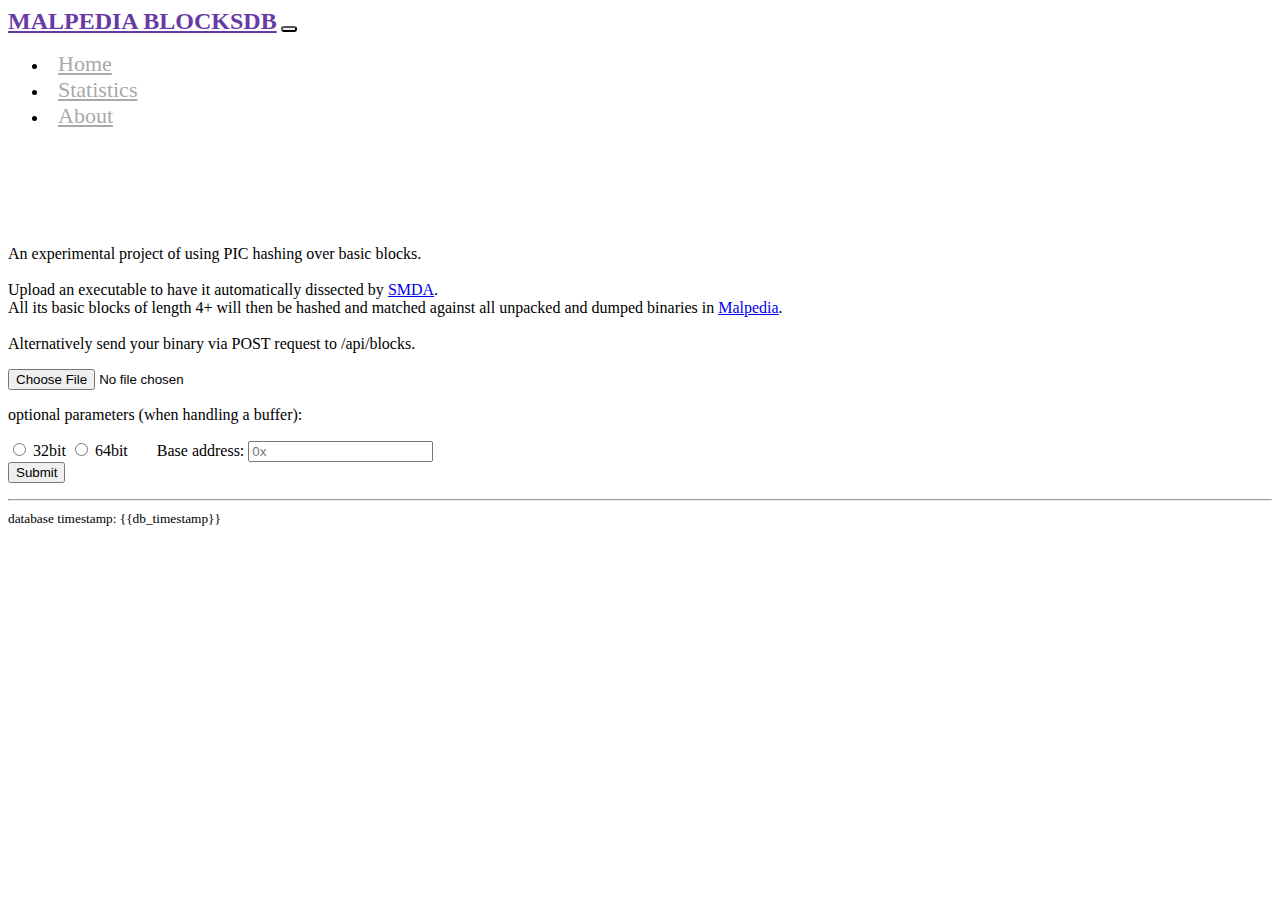
<file: templates/index.html>
<!DOCTYPE html>
<html lang="en">
	<head>
		<title>Malpedia BlocksDB</title>
		<!-- CSS only -->
		<link href="https://cdn.jsdelivr.net/npm/bootstrap@5.0.1/dist/css/bootstrap.min.css" rel="stylesheet" integrity="sha384-+0n0xVW2eSR5OomGNYDnhzAbDsOXxcvSN1TPprVMTNDbiYZCxYbOOl7+AMvyTG2x" crossorigin="anonymous">
		<link rel="stylesheet" href="/static/css/styles.css"/>
	</head>
	<body>

		<!-- Navbar -->
		<nav class="py-3 navbar navbar-expand-lg fixed-top auto-hiding-navbar navbar-light bg-light">
			<div class="container">
				<a class="navbar-brand" href="#">Malpedia BlocksDB</a>
				<button class="navbar-toggler" type="button" data-bs-toggle="collapse" data-bs-target="#navbarSupportedContent" aria-controls="navbarSupportedContent" aria-expanded="false" aria-label="Toggle navigation">
					<span class="navbar-toggler-icon"></span>
				</button>
				<div class="collapse navbar-collapse" id="navbarSupportedContent">
					<ul class="navbar-nav ms-auto">
						<li class="nav-item">
							<a class="nav-link active" aria-current="page" href="/">Home</a>
						</li>
						<li class="nav-item">
							<a class="nav-link" href="/stats">Statistics</a>
						</li>
						<li class="nav-item">
							<a class="nav-link" href="/about">About</a>
						</li>
					</ul>            
				</div>
			</div>
		</nav>
		<!-- Navbar End -->

		<!-- Hero section -->
		<section id="hero">
			<div class="container">
				<div class="row">
					<div class="col">
						<p>
						An experimental project of using PIC hashing over basic blocks. <br><br>
						Upload an executable to have it automatically dissected by <a href="https://github.com/danielplohmann/smda" target="_blank">SMDA</a>.<br>
						All its basic blocks of length 4+ will then be hashed and matched against all unpacked and dumped binaries in <a href="https://malpedia.caad.fkie.fraunhofer.de" target="_blank">Malpedia</a>. <br><br>
						Alternatively send your binary via POST request to /api/blocks.
						</p>

					<form  action = "/blocks" method = "POST" enctype = "multipart/form-data">
					<div class="form-group">
						<input type="file" name = "binary"  class="btn btn-primary mb-2" id="exampleFormControlFile1">
					</div>
					<div class="form-group">
							<p>optional parameters (when handling a buffer):</p>
							<input type="radio" id="bit32" name="bitness" value="32" checked>
							<label for="bit32">32bit</label>
							<input type="radio" id="bit64" name="bitness" value="64">
							<label for="bit64">64bit</label>
							<input style="visibility:hidden;" type="radio" id="bit0" name="bitness" value="0" checked>
							<label for="baseaddress">Base address:</label>
							<input type="text" id="baseaddress" name="baseaddress"  placeholder="0x">
						</div>
						<input type = "submit" class="btn btn-primary mb-2"/>
					</form>   
					</div>
					<p></p>
					<hr>
					<div>
						<small>database timestamp: {{db_timestamp}}</small>
					</div>
				</div>
		</div>
	</section>
	</body>
</html>
</file>
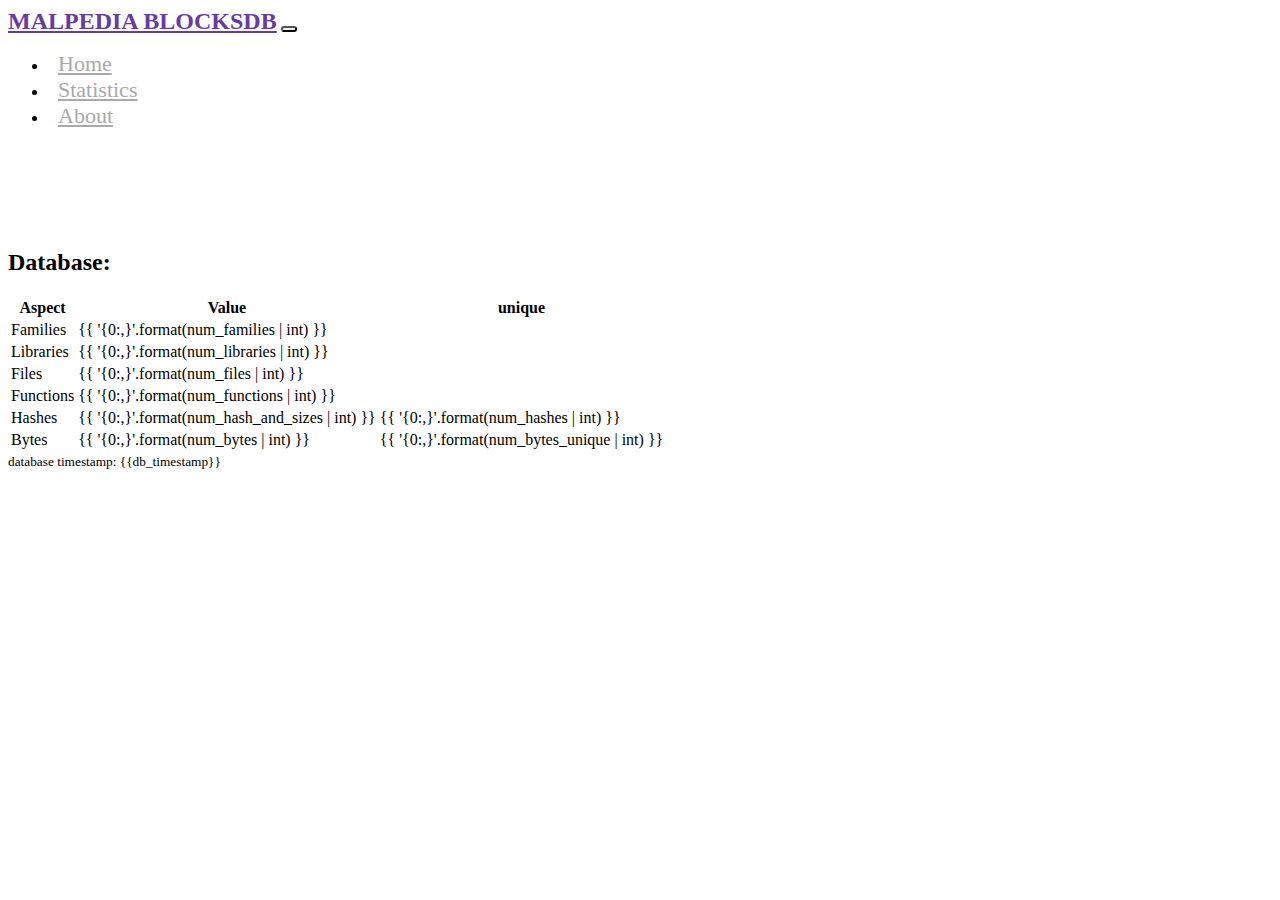
<file: templates/about.html>
<!DOCTYPE html>
<html lang="en">
	<head>
		<title>Malpedia BlocksDB - About</title>
		<!-- CSS only -->
		<link href="https://cdn.jsdelivr.net/npm/bootstrap@5.0.1/dist/css/bootstrap.min.css" rel="stylesheet" integrity="sha384-+0n0xVW2eSR5OomGNYDnhzAbDsOXxcvSN1TPprVMTNDbiYZCxYbOOl7+AMvyTG2x" crossorigin="anonymous">
		<link rel="stylesheet" href="/static/css/styles.css"/>
	</head>
	<body>

		<!-- Navbar -->
		<nav class="py-3 navbar navbar-expand-lg fixed-top auto-hiding-navbar navbar-light bg-light">
			<div class="container">
				<a class="navbar-brand" href="#">Malpedia BlocksDB</a>
				<button class="navbar-toggler" type="button" data-bs-toggle="collapse" data-bs-target="#navbarSupportedContent" aria-controls="navbarSupportedContent" aria-expanded="false" aria-label="Toggle navigation">
					<span class="navbar-toggler-icon"></span>
				</button>
				<div class="collapse navbar-collapse" id="navbarSupportedContent">
					<ul class="navbar-nav ms-auto">
						<li class="nav-item">
							<a class="nav-link active" aria-current="page" href="/">Home</a>
						</li>
						<li class="nav-item">
							<a class="nav-link" href="/stats">Statistics</a>
						</li>
						<li class="nav-item">
							<a class="nav-link" href="/about">About</a>
						</li>
					</ul>            
				</div>
			</div>
		</nav>
		<!-- Navbar End -->

		<!-- Hero section -->
		<section id="hero">
			<div class="container">
				<div class="row">
					<div class="col">
						<h2>Database:</h2>
                    </div>
                    <div>
                        <table class="table">
                            <tr><th>Aspect</th><th>Value</th><th>unique</th></tr>
                            <tr><td>Families</td><td>{{ '{0:,}'.format(num_families | int) }}</td><td></td></tr>
                            <tr><td>Libraries</td><td>{{ '{0:,}'.format(num_libraries | int) }}</td><td></td></tr>
                            <tr><td>Files</td><td>{{ '{0:,}'.format(num_files | int) }}</td><td></td></tr>
                            <tr><td>Functions</td><td>{{ '{0:,}'.format(num_functions | int) }}</td><td></td></tr>
                            <tr><td>Hashes</td><td>{{ '{0:,}'.format(num_hash_and_sizes | int) }}</td><td>{{ '{0:,}'.format(num_hashes | int) }}</td></tr>
                            <tr><td>Bytes</td><td>{{ '{0:,}'.format(num_bytes | int) }}</td><td>{{ '{0:,}'.format(num_bytes_unique | int) }}</td></tr>
                        </table>
                    </div>
						<small>database timestamp: {{db_timestamp}}</small>
					</div>
				</div>
		</div>
	</section>
	</body>
</html>
</file>
<file: static/css/styles.css>
/* Styling for Navbar */
body{
	display: block;
	overflow-x: hidden;
}

nav{
	background-color: white;
}

.gd {
	background-color: #a6ffa6;
}
.gl {
	background-color: #d9ffd9;
}
.ed {
	background-color: #aaaaaa;
}
.el {
	background-color: #cccccc;
}
.od {
	background-color: #eeeeee;
}
.ol {
	background-color: #f8f8f8;
}


.navbar-brand img {
	max-height: 50px;
}

.navbar-brand{
	font-size: 24px;
	text-transform: uppercase;
	font-weight: 900;
	color: #683aa4;
}

nav ul li a{
	color: #a9a9a9;
	font-size: 22px;
	margin: auto 10px; 
}

nav ul li a:hover{
	color: #683aa4;
}

/* Styling for Hero Section */
section{
	padding-top: 50px;
	padding-bottom: 50px;
}

section h1{
	text-transform: uppercase;
	font-weight: 900;
	color: #683aa4;
	text-align: left;
	margin-bottom: 20px;
} 

section p{
	font-size: 16px;
	font-weight: 300;
}

button{
	max-width: 50%;
	border-radius: 50px !important;
}

#hero {
	margin-top: 50px;
}

#hero .col{
	justify-content: center;
	flex-direction: column;
	display: flex;
}

#hero .img-col{
	justify-content: flex-end;
	margin-top: 100px;
}

#hero img{
	max-width: 130%; !important;
	width: 130%;
}

/* Styling for the cards */
#hero .card{
	box-shadow: 11px 7px 16px #f9f9f9;
	border: 0;
	text-align: center;
}

#hero .cards .card{
	width: 18rem;
}

/* Styling for Icons if added */
#hero .icon{
	width: 50px;
	height: 50px;
	margin-bottom: 20px;
}

/* Styling for the Project Section */
#projects .projects{
	margin-bottom: 50px;
}

/* contact section styling */
#contact{
	text-align: center;
	background-color: #683aa4;
	color: white;
}

#contact h1{
	text-align: center;
	color: white;
}
</file>
